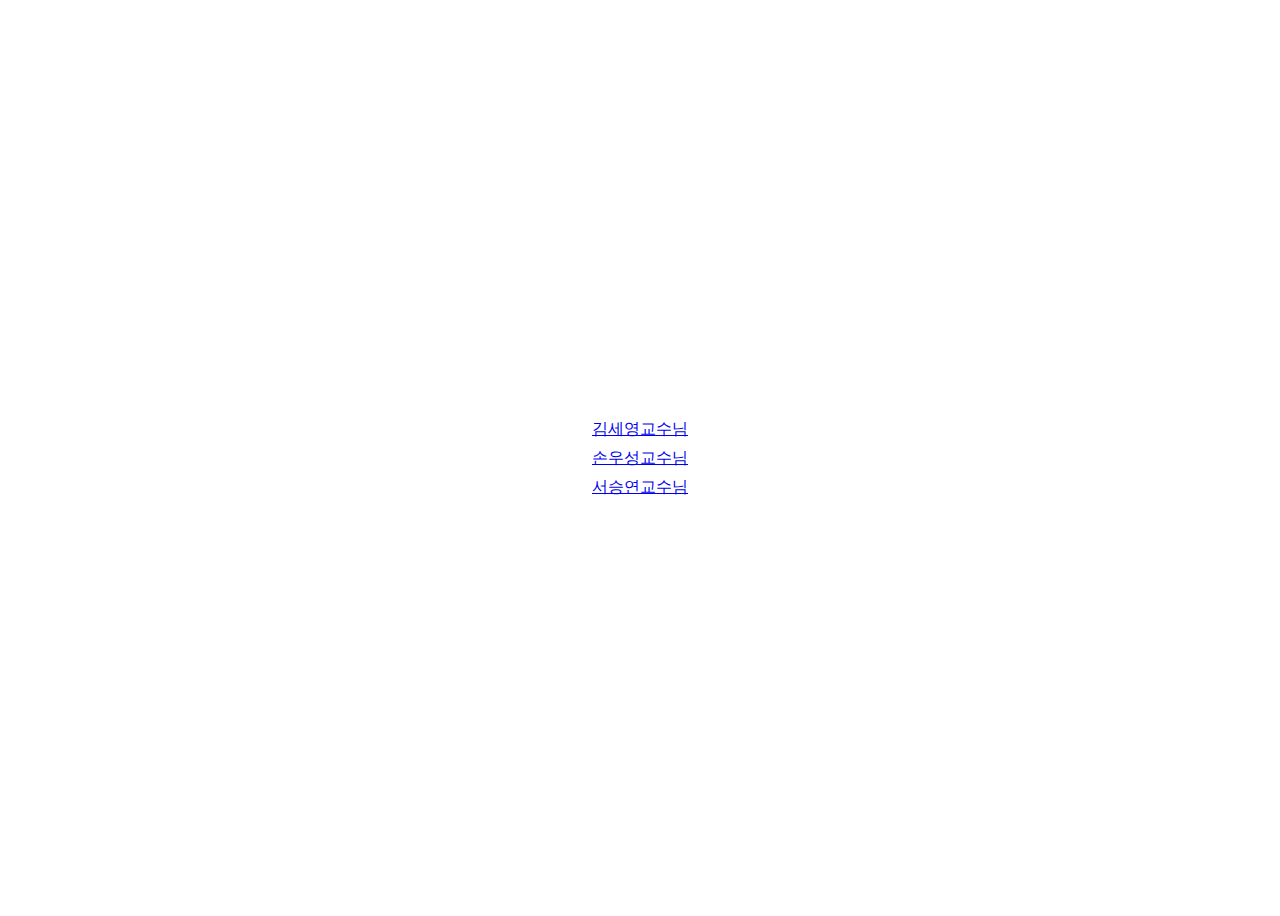
<file: index.html>
<!DOCTYPE html>
<html lang="ko">
  <head>
    <meta charset="UTF-8" />
    <meta http-equiv="X-UA-Compatible" content="IE=edge" />
    <meta name="viewport" content="width=device-width, initial-scale=1.0" />
    <title>Document</title>
    <style>
      body {
        font-size: 1rem;
        height: 100vh;
        display: flex;
        flex-direction: column;
        align-items: center;
        justify-content: center;
        gap: 0.5rem;
      }
    </style>
  </head>
  <body>
    <a href="./KSY/index.html">김세영교수님</a>
    <a href="./SOS/index.html">손우성교수님</a>
    <a href="./SSY/index.html">서승연교수님</a>
  </body>
</html>
</file>
